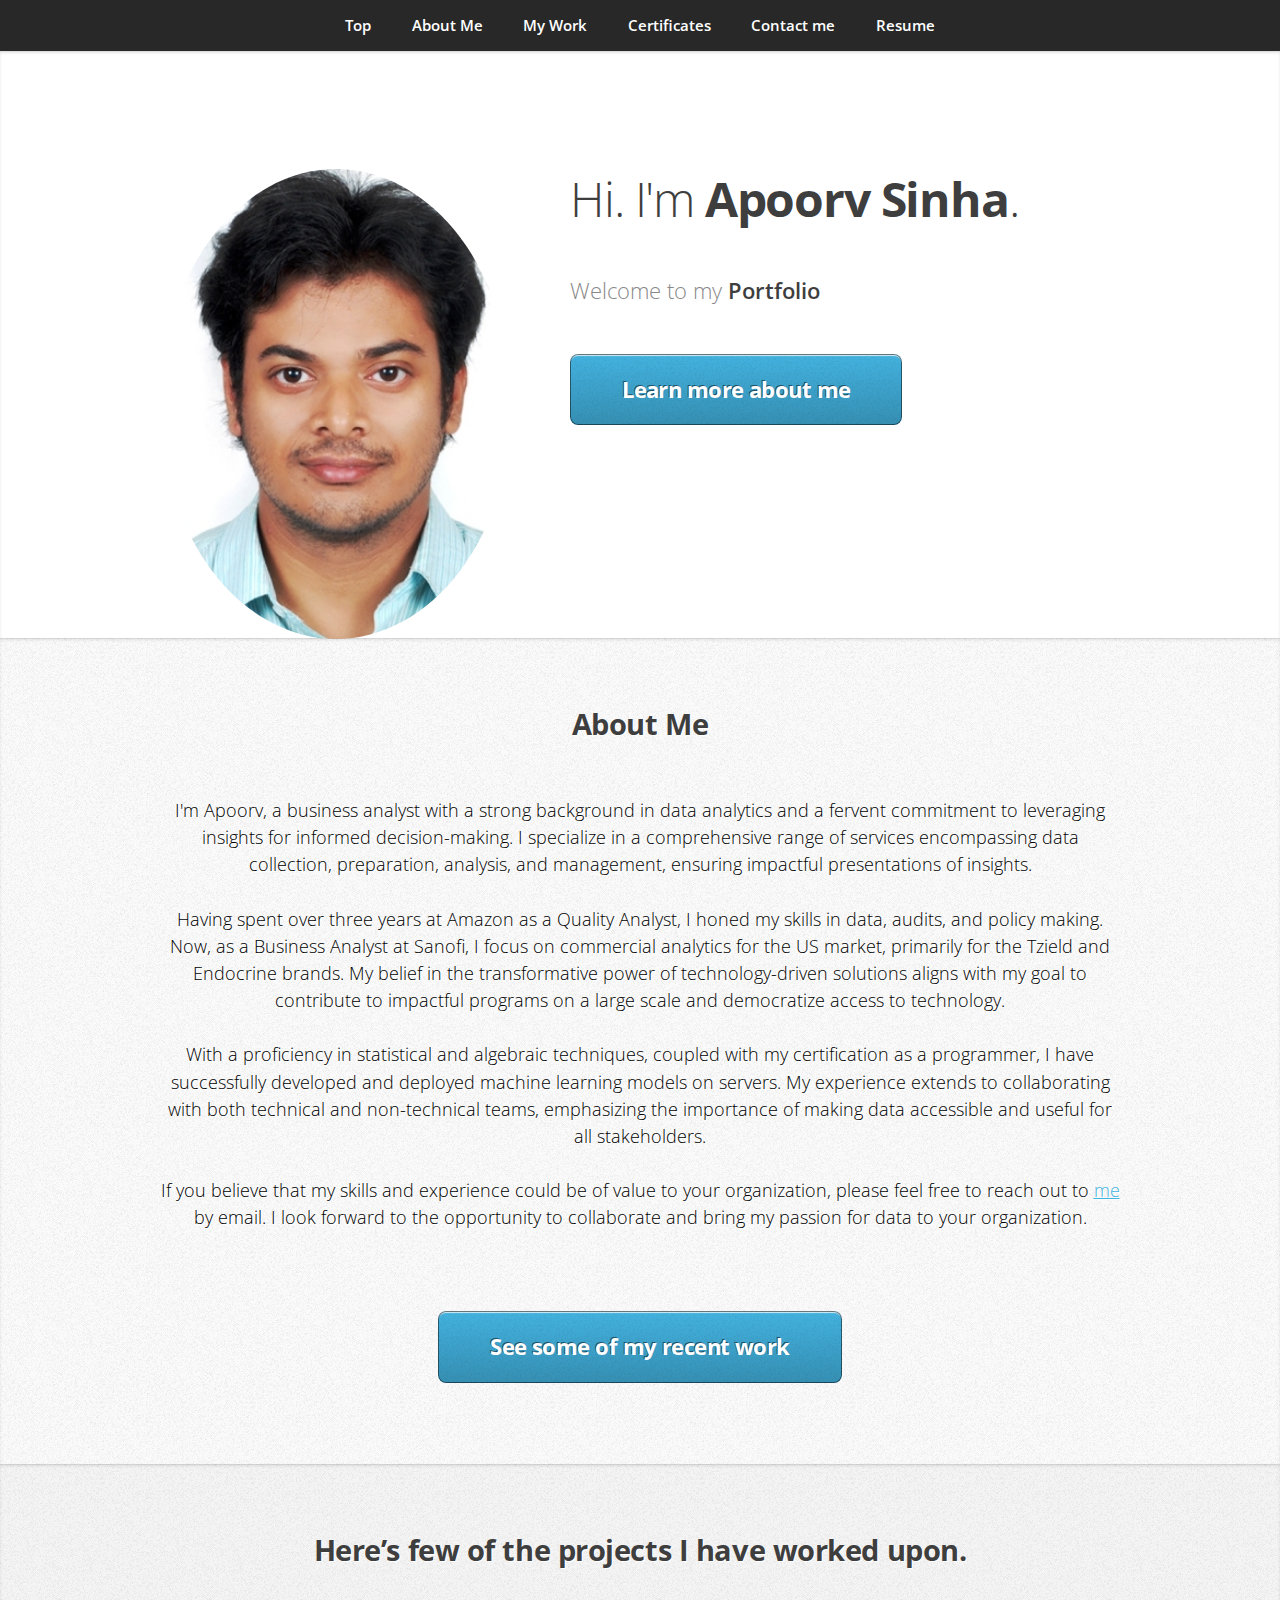
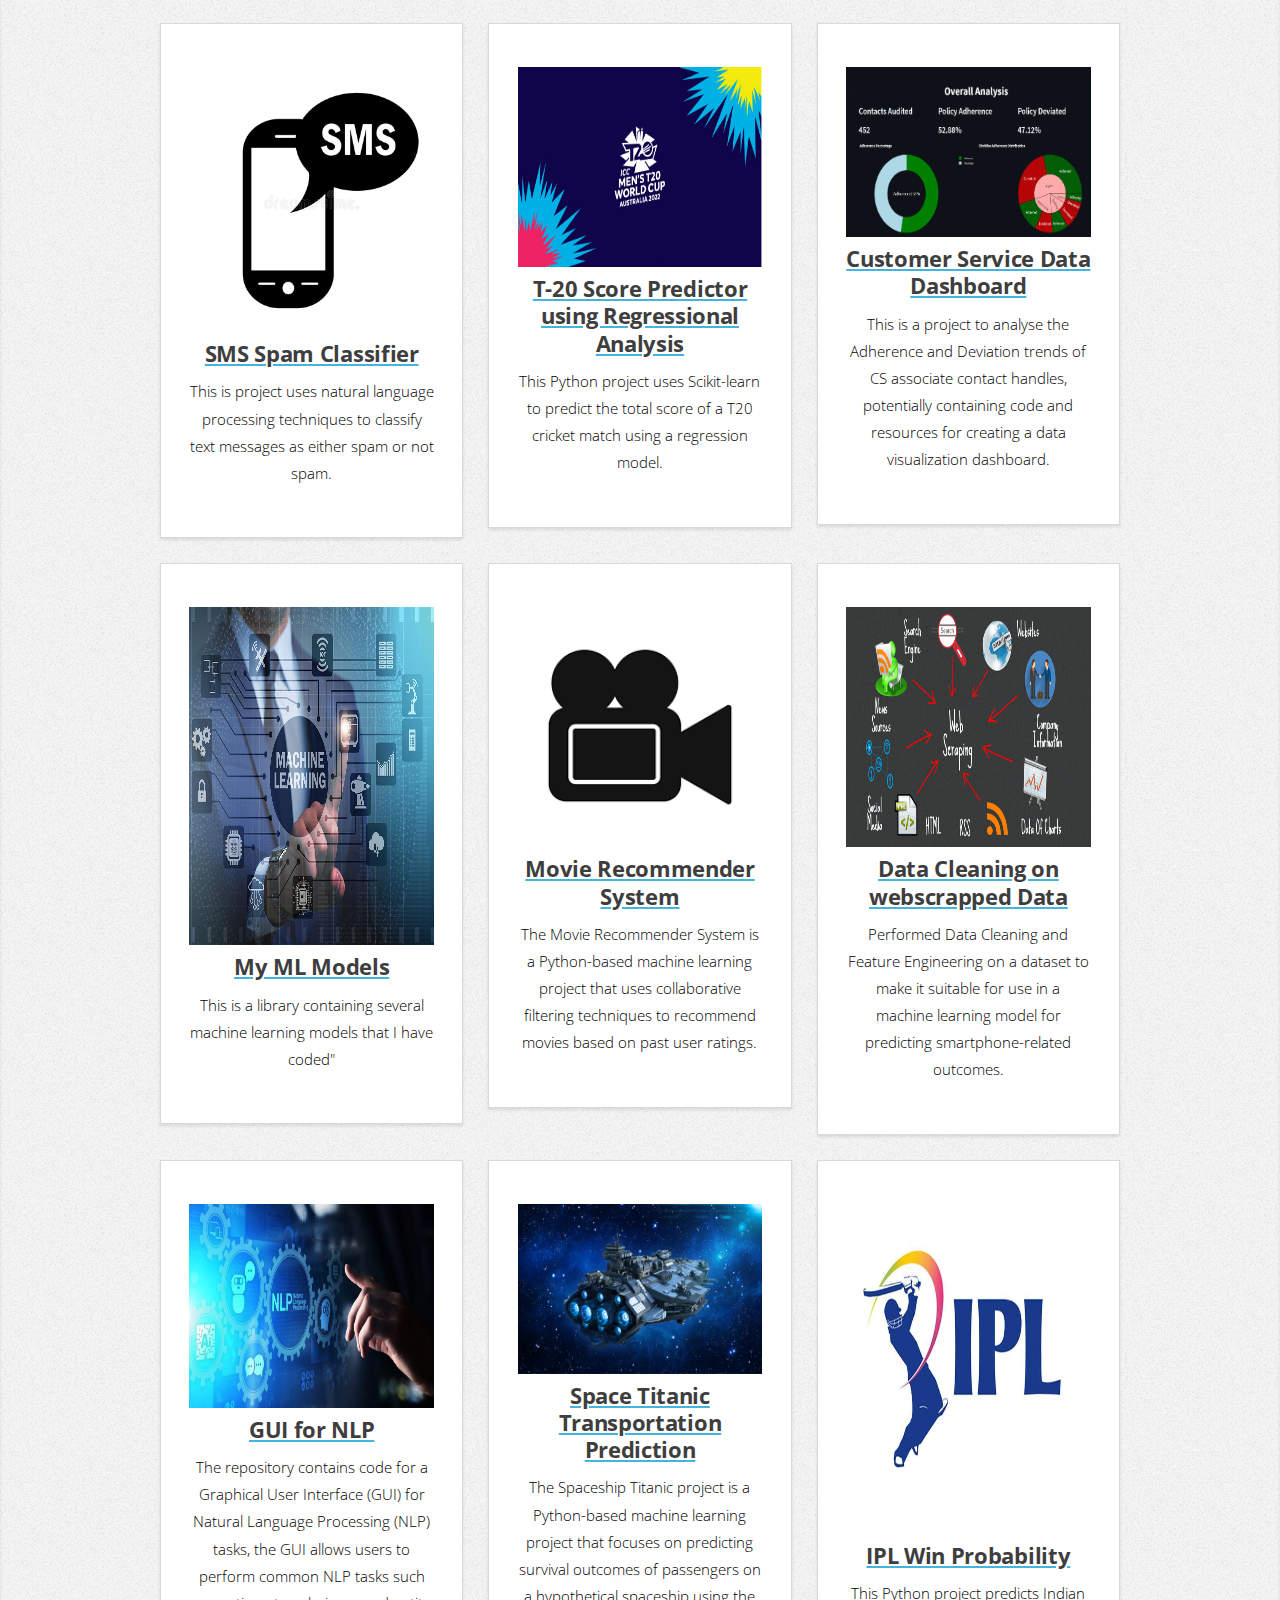
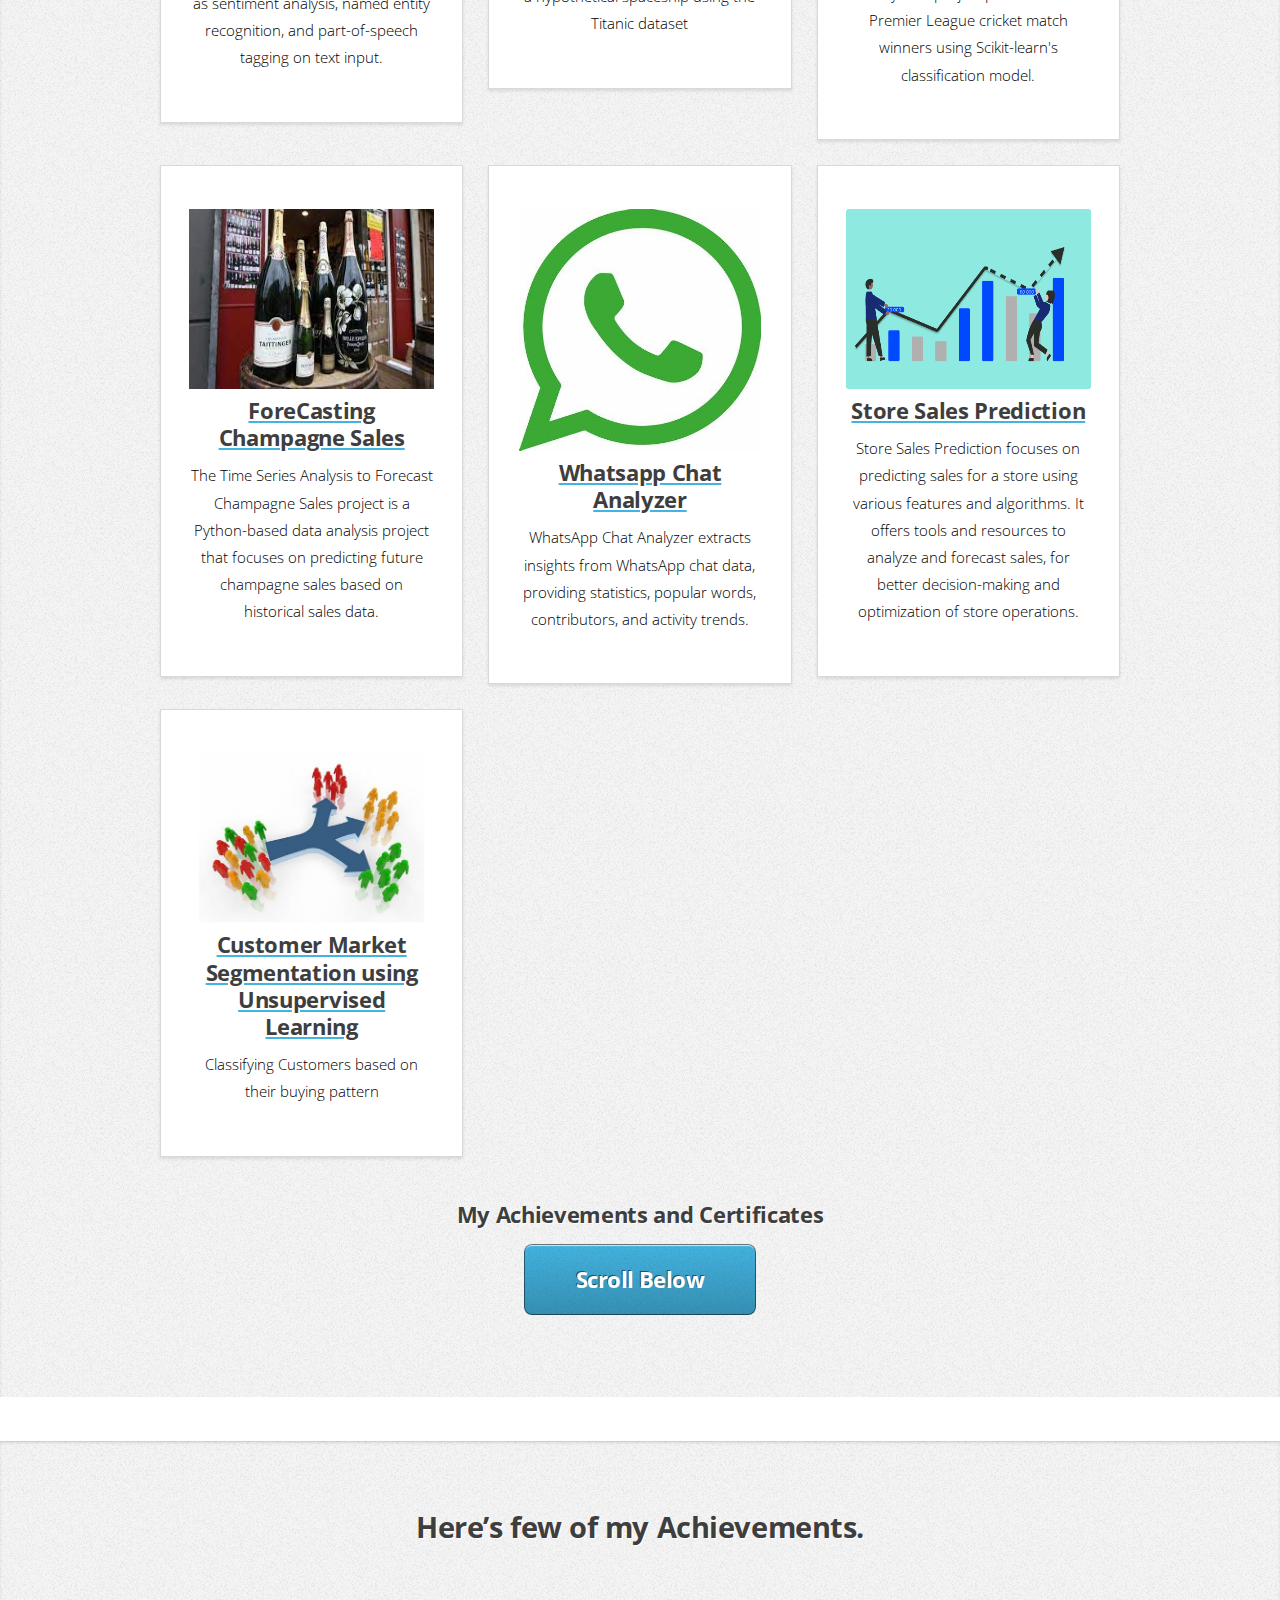
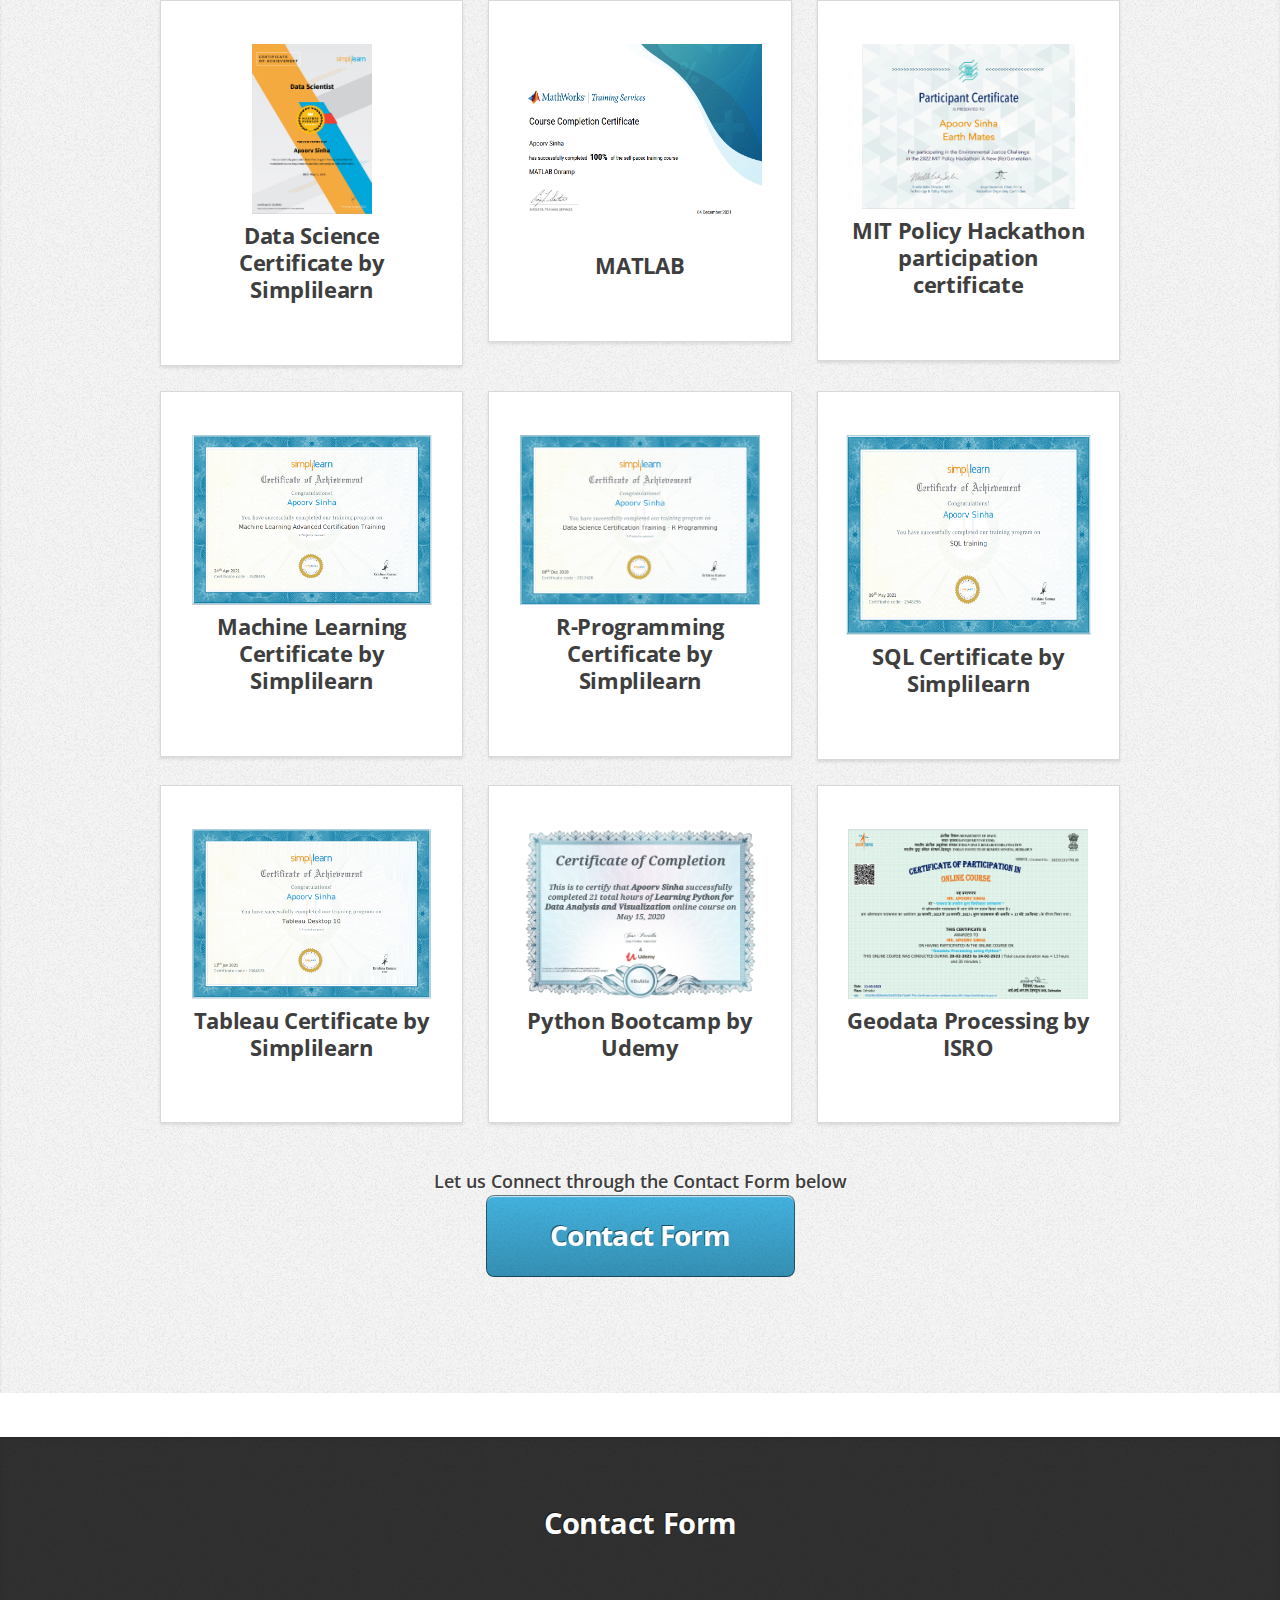
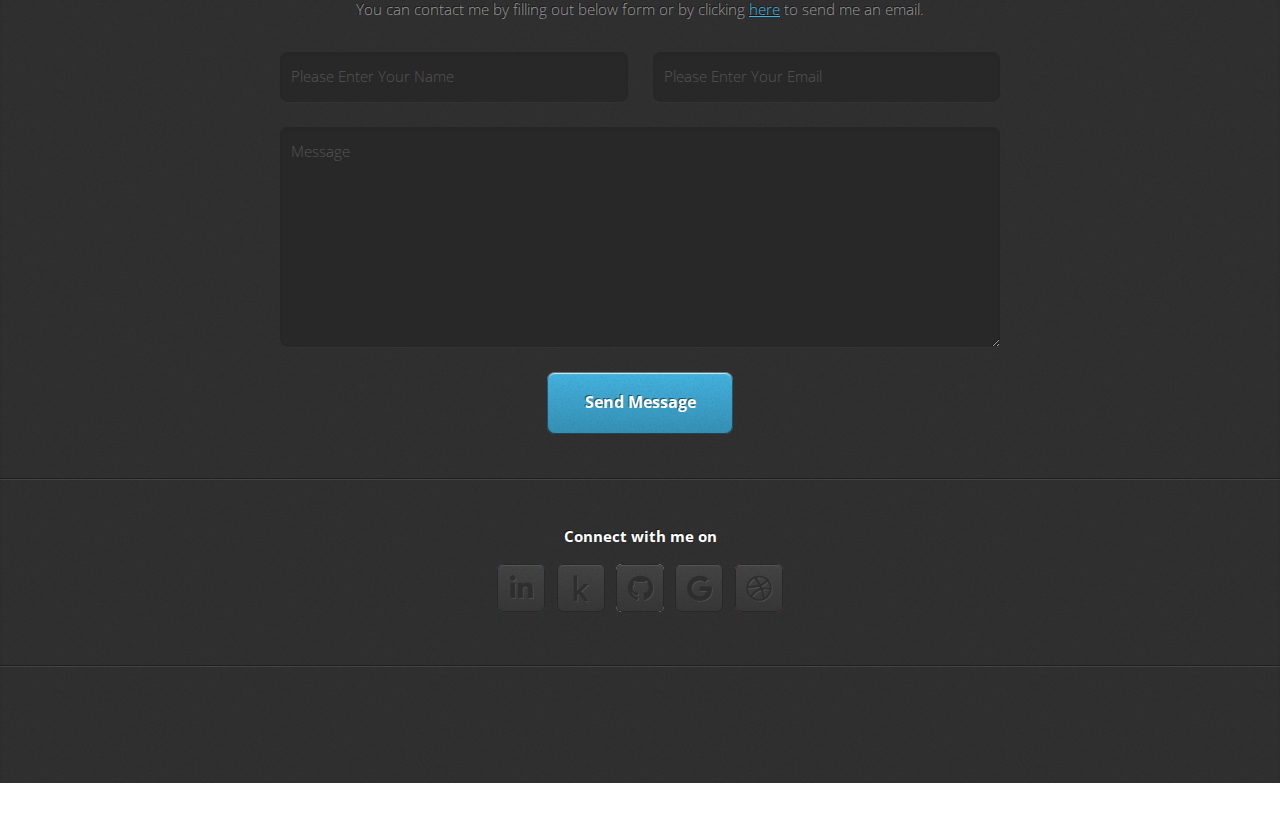
<file: index.html>
<!DOCTYPE HTML>
<!--
	Miniport by HTML5 UP
	html5up.net | @ajlkn
	Free for personal and commercial use under the CCA 3.0 license (html5up.net/license)
-->
<html>
	<head>
		<title>Apoorv Sinha</title>
		<meta charset="utf-8" />
		<meta name="viewport" content="width=device-width, initial-scale=1, user-scalable=no" />
		<link rel="stylesheet" href="assets/css/main.css" />
	</head>
	<body class="is-preload">

		<!-- Nav -->
			<nav id="nav">
				<ul class="container">
					<li><a href="#top">Top</a></li>
					<li><a href="#work">About Me</a></li>
					<li><a href="#portfolio">My Work</a></li>
					<li><a href="#certificate">Certificates</a></li>
					<li><a href="#contact">Contact me</a></li>
					<li><a href="Apoorv_CV.pdf">Resume</a></li>
				</ul>
			</nav>

		<!-- Home -->
			<article id="top" class="wrapper style1">
				<div class="container">
					<div class="row">
						<div class="col-4 col-5-large col-12-medium">
							<span class="image fit"><img src="images/pic.jpg" alt="" /></span>
						</div>
						<div class="col-8 col-7-large col-12-medium">
							<header>
								<h1>Hi. I'm <strong>Apoorv Sinha</strong>.</h1>
							</header>
							<p>Welcome to my <strong> Portfolio</strong></p>
							<a href="#work" class="button large scrolly">Learn more about me</a>
						</div>
					</div>
				</div>
			</article>

		<!-- Work -->
			<article id="work" class="wrapper style2">
				<div class="container">
					<header>
						<h2>About Me</h2>
					</header> 
					<font color="black">
					<font size = 4>
					<div class="row aln-left">
						<p>I'm Apoorv, a business analyst with a strong background in data analytics and a fervent commitment to leveraging insights for informed decision-making. I specialize in a comprehensive range of services encompassing data collection, preparation, analysis, and management, ensuring impactful presentations of insights.<br><br>

						Having spent over three years at Amazon as a Quality Analyst, I honed my skills in data, audits, and policy making. Now, as a Business Analyst at Sanofi, I focus on commercial analytics for the US market, primarily for the Tzield and Endocrine brands. My belief in the transformative power of technology-driven solutions aligns with my goal to contribute to impactful programs on a large scale and democratize access to technology. <br><br>	

						With a proficiency in statistical and algebraic techniques, coupled with my certification as a programmer, I have successfully developed and deployed machine learning models on servers. My experience extends to collaborating with both technical and non-technical teams, emphasizing the importance of making data accessible and useful for all stakeholders. <br><br>

						If you believe that my skills and experience could be of value to your organization, please feel free to   reach out to <a href="#contact">me</a> by email. I look forward to the opportunity to collaborate and bring my passion for data to your organization.</p>


					</div>
					</font>
					<footer>
						<a href="#portfolio" class="button large scrolly">See some of my recent work</a>
					</footer>
				</div>
			</article>

		<!-- Portfolio -->
			<article id="portfolio" class="wrapper style3">
				<div class="container">
					<header>
						<h2>Here’s few of the projects I have worked upon.</h2>
					</header>
					<div class="row">
						<div class="col-4 col-6-medium col-12-small">
							<section class="box style1">
								<img src="images\sms.jpg" alt="" width="325" height="265" />
								<a href="https://apzee269-sms-spam-classifier-spamclassifier-b3q62g.streamlit.app/"><h3>SMS Spam Classifier</h3></a>
								<p>This is project uses natural language processing techniques to classify text messages as either spam or not spam.</p>
							</section>
						</div>
						<div class="col-4 col-6-medium col-12-small">
							<section class="box style1">
								<img src="images\t20.jpg" alt="" width="320" height="200"/>
								<a href="https://apzee269-t20scorepredictor-t20scorepredictor-ket968.streamlit.app/"><h3>T-20 Score Predictor using Regressional Analysis</h3></a>
								<p>This Python project uses Scikit-learn to predict the total score of a T20 cricket match using a regression model.</p>
							</section>
						</div>
						<div class="col-4 col-6-medium col-12-small">
							<section class="box style1">
								<img src=images\Dashboard.png alt="" width="300" height="170"/>
								<a href="https://apzee269-dashboard-app-fbbt92.streamlit.app/"><h3>Customer Service Data Dashboard</h3></a>
								<p>This is a project to analyse the Adherence and Deviation trends of CS associate contact handles, potentially containing code and resources for creating a data visualization dashboard.</p>
							</section>
						</div>
						<div class="col-4 col-6-medium col-12-small">
							<section class="box style1">
								<img src="images\ml2.jpg" alt="" height="338" />
								<a href="https://github.com/apzee269/ML-Models-from-scratch/tree/main"><h3>My ML Models</h3></a>
								<p>This is a library containing several machine learning models that I have coded"</p>
							</section>
						</div>
						<div class="col-4 col-6-medium col-12-small">
							<section class="box style1">
								<img src="images\movie.png" alt="" height="240" />
								<a href="https://github.com/apzee269/MovieRecommenderSystem"><h3>Movie Recommender System </h3></a>
								<p>The Movie Recommender System is a Python-based machine learning project that uses collaborative filtering techniques to recommend movies based on past user ratings.</p>
							</section>
						</div>
						<div class="col-4 col-6-medium col-12-small">
							<section class="box style1">
								<img src=images\webscrapping.jfif alt="" width="300" height="240	"/>
								<a href="https://github.com/apzee269/webscrapping_to_data_cleaning"><h3>Data Cleaning on webscrapped Data</h3></a>
								<p>Performed Data Cleaning and Feature Engineering on a dataset to make it suitable for use in a machine learning model for predicting smartphone-related outcomes.</p>
							</section>
						</div>
						<div class="col-4 col-6-medium col-12-small">
							<section class="box style1">
								<img src=images\nlp.png alt="" width="300" height="204"/>
								<a href="https://github.com/apzee269/GUI-for-NLP"><h3> GUI for NLP</h3></a>
								<p>The repository contains code for a Graphical User Interface (GUI) for Natural Language Processing (NLP) tasks, the GUI allows users to perform common NLP tasks such as sentiment analysis, named entity recognition, and part-of-speech tagging on text input.</p>
							</section>
						</div>
						<div class="col-4 col-6-medium col-12-small">
							<section class="box style1">
								<img src="images\spaceship.jpg" alt="" width="320" height="170"/>
								<a href="https://github.com/apzee269/Spaceship-Titanic"><h3>Space Titanic Transportation Prediction</h3></a>
								<p>The Spaceship Titanic project is a Python-based machine learning project that focuses on predicting survival outcomes of passengers on a hypothetical spaceship using the Titanic dataset</p>
							</section>
						</div>
						<div class="col-4 col-6-medium col-12-small">
							<section class="box style1">
								<img src="images\ipl.jpg" alt="" width="320" height="330"/>
								<a href="https://apzee269-ipl-predictor-app-m5rsuz.streamlit.app/"><h3>IPL Win Probability</h3></a>
								<p>This Python project predicts Indian Premier League cricket match winners using Scikit-learn's classification model.</p>
							</section>
						</div>
						<div class="col-4 col-6-medium col-12-small">
							<section class="box style1">
								<img src="images\champagne.jfif" alt="" width="320" height="180"/>
								<a href="https://github.com/apzee269/Time-Series-analysis-to-Forecast-Champagne-Sales"><h3>ForeCasting Champagne Sales</h3></a>
								<p>The Time Series Analysis to Forecast Champagne Sales project is a Python-based data analysis project that focuses on predicting future champagne sales based on historical sales data.</p>
							</section>
						</div>
						<div class="col-4 col-6-medium col-12-small">
							<section class="box style1">
								<img src="images\whatsapp.jfif" alt="" width="240" height="242"/>
								<a href="https://github.com/apzee269/WhatsappChatAnalyzer"><h3> Whatsapp Chat Analyzer</h3></a>
								<p>WhatsApp Chat Analyzer  extracts insights from WhatsApp chat data, providing statistics, popular words, contributors, and activity trends.</p>
							</section>
						</div>
						<div class="col-4 col-6-medium col-12-small">
							<section class="box style1">
								<img src="images\store_sales.png" alt="" width="280" height="180"/>
								<a href="https://github.com/apzee269/Store-Sales-Prediction/tree/main"><h3> Store Sales Prediction</h3></a>
								<p>Store Sales Prediction focuses on predicting sales for a store using various features and algorithms. It offers tools and resources to analyze and forecast sales, for better decision-making and optimization of store operations.</p>
							</section>
						</div>
						<div class="col-4 col-6-medium col-12-small">
							<section class="box style1">
								<img src="images\customer_market_segmentation.jfif" alt="" width="280" height="170"/>
								<a href="https://github.com/apzee269/Customer-Market-Segmentation-"><h3>Customer Market Segmentation using Unsupervised Learning</h3></a>
								<p>Classifying Customers based on their buying pattern</p>
							</section>
						</div>
					</div>
					<footer>
						<h3>My Achievements and Certificates</h3>
						<a href="#certificate" class="button large scrolly">Scroll Below</a>
					</footer>
				</div>
			</article>

		<!-- Certificate -->
			<article id="certificate" class="wrapper style3">
				<div class="container">
					<header>
						<h2>Here’s few of my Achievements.</h2>
						<p></p>
					</header>
					<div class="row">
						<div class="col-4 col-6-medium col-12-small">
							<section class="box style1">
							<img src="images\Data Science.png" alt="" width="200" height="170"/>
							<h3>Data Science Certificate by Simplilearn</h3>
							</section>
						</div>
						<div class="col-4 col-6-medium col-12-small">
							<section class="box style1">
							<img src="images\MATLAB.png" alt="" width="280" height="200"/>
							<h3>MATLAB</h3>
							</section>
						</div>
						<div class="col-4 col-6-medium col-12-small">
							<section class="box style1">
							<img src="images\MIT Policy Hackathon.png" alt="" width="280" height="165"/>
							<h3>MIT Policy Hackathon participation certificate</h3>
							</section>
						</div>
						<div class="col-4 col-6-medium col-12-small">
							<section class="box style1">
							<img src="images\ML.png" alt="" width="280" height="170"/>
							<h3>Machine Learning Certificate by Simplilearn</h3>
							</section>
						</div>
						<div class="col-4 col-6-medium col-12-small">
							<section class="box style1">
							<img src="images\R-Programming.png" alt="" width="280" height="170"/>
							<h3>R-Programming Certificate by Simplilearn</h3>
							</section>
						</div>
						<div class="col-4 col-6-medium col-12-small">
							<section class="box style1">
							<img src="images\SQL.png" alt="" width="280" height="200"/>
							<h3>SQL Certificate by Simplilearn</h3>
							</section>
						</div>
						<div class="col-4 col-6-medium col-12-small">
							<section class="box style1">
							<img src="images\Tableau.png" alt="" width="280" height="170"/>
							<h3>Tableau Certificate by Simplilearn</h3>
							</section>
						</div>
						<div class="col-4 col-6-medium col-12-small">
							<section class="box style1">
							<img src="images\Udemy Python.png" alt="" width="280" height="170"/>
							<h3>Python Bootcamp by Udemy</h3>
							</section>
						</div>
						<div class="col-4 col-6-medium col-12-small">
							<section class="box style1">
							<img src="images\isro.jpg" alt="" width="280" height="170"/>
							<h3>Geodata Processing by ISRO</h3>
							</section>
						</div>						
					</div>	

					<footer>
						<p><b>Let us Connect through the Contact Form below</b><br>
						<a href="#contact" class="button large scrolly">Contact Form</a>
					</footer>
				</div>
			</article>	

		<!-- Contact -->
				<section id="contact" class="wrapper style4">
						<div class="container medium">

							<header>
								<h2>Contact Form</h2>
							</header>

							<p> You can contact me by filling out below form or by clicking <a href="mailto: apoorv.sinha2609@gmail.com">here</a> to send me an email. </p>

							<form method="post" action="javascript:sendmail()">
								<div class="row">
									<div class="col-6 col-12-mobile"><input type="text" name="name" id = "name_id" placeholder="Please Enter Your Name" /></div>
									<div class="col-6 col-12-mobile"><input type="text" name="email" id = "email_id" placeholder="Please Enter Your Email" /></div>
									<div class="col-12">
										<textarea name="message" id = "message_id" placeholder="Message"></textarea>
									</div>
									<div class="col-12">
										<input type="submit" value="Send Message" onsubmit="sendEmail()" />
									</div>
								</div>
							</form>

						</div>

						<div class="col-12">
							<hr />
							<h5>Connect with me on</h5>
							<ul class="social">
								
								<!--<li><li><a href="#" class="icon brands fa-facebook-f"><span class="label">Facebook</span></a></li>
								<a href="#" class="icon brands fa-dribbble"><span class="label">Dribbble</span></a></li>//-->
								<li><a href="https://www.linkedin.com/in/sinhaapoorv/" class="icon brands fa-linkedin-in"><span class="label">LinkedIn</span></a></li>
								<!--<li><li><a href="#" class="icon brands fa-tumblr"><span class="label">Tumblr</span></a></li>//-->
								<li><a href="https://www.kaggle.com/apoorvsinha" class="icon brands fa-kaggle"><span class="label">Kaggle</span></a></li>
								<li><a href="https://github.com/apzee269" class="icon brands fa-github"><span class="label">Github</span></a></li>
								<li><a href="mailto: apoorv.sinha2609@gmail.com" class="icon brands fa-google"><span></span></a></li>
								<li><a href="https://public.tableau.com/app/profile/apoorv7501" class="icon brands fa-dribbble"><span class="label">Dribbble</span></a></li>
							</ul>
							<hr />
						</div>
					</section>

		<!-- Scripts -->
			<script src="assets/js/jquery.min.js"></script>
			<script src="assets/js/jquery.scrolly.min.js"></script>
			<script src="assets/js/browser.min.js"></script>
			<script src="assets/js/breakpoints.min.js"></script>
			<script src="assets/js/util.js"></script>
			<script src="assets/js/main.js"></script>

	
	<script src="https://smtpjs.com/v3/smtp.js"></script>

	<script>

		function sendmail(){

				var name = $('#name_id').val();
				var email = $('#email_id').val();
				var message = $('#message_id').val();


				var Body='name: '+name+'<br>email: '+email+'<br>message: '+message;
			
				Email.send({
				    Host : "smtp.elasticemail.com",
				    Username : "apoorvwinner@gmail.com",
				    Password : "337DAF29033142FF388C16FA8B22ED65697A",
				    To : 'apoorv.sinha2609@gmail.com',
				    From : "apoorvwinner@gmail.com",
				    Subject : "New mail on contact form",
				    Body : Body
				}).then(
						message =>{
							//console.log (message);
							if(message=='OK'){
							alert('Your mail has been send. Thank you for connecting.');
							}
							else{
								console.error (message);
								alert('There is error at sending message. ')
							}

						}
				);
		}
	</script>

	</body>

</html>
</file>
<file: assets/css/main.css>
@import url("https://fonts.googleapis.com/css?family=Open+Sans:300,300italic,600,600italic,700");
@import url("fontawesome-all.min.css");

/*
	Miniport by HTML5 UP
	html5up.net | @ajlkn
	Free for personal and commercial use under the CCA 3.0 license (html5up.net/license)
*/

html, body, div, span, applet, object,
iframe, h1, h2, h3, h4, h5, h6, p, blockquote,
pre, a, abbr, acronym, address, big, cite,
code, del, dfn, em, ins, kbd, q, s, samp,
small, strike, strong, sub, sup, tt, var, b,
u, i, center, dl, dt, dd, ol, ul, li, fieldset,
form, label, legend, table, caption, tbody,
tfoot, thead, tr, th, td, article, aside,
canvas, details, embed, figure, figcaption,
footer, header, hgroup, menu, nav, output, ruby,
section, summary, time, mark, audio, video {
	margin: 0;
	padding: 0;
	border: 0;
	font-size: 100%;
	font: inherit;
vertical-align: baseline;}
	
	
 img {width: auto;
    margin: 0;
    max-width: -webkit-fill-available;
	max-width: -moz-fill-available;
    padding: 0;
    border: 0;
    font-size: 100%;
    font: inherit;
    vertical-align: baseline;}

article, aside, details, figcaption, figure,
footer, header, hgroup, menu, nav, section {
	display: block;}

body {
	line-height: 1;
}

ol, ul {
	list-style: none;
}

blockquote, q {
	quotes: none;
}

	blockquote:before, blockquote:after, q:before, q:after {
		content: '';
		content: none;
	}

table {
	border-collapse: collapse;
	border-spacing: 0;
}

body {
	-webkit-text-size-adjust: none;
}

mark {
	background-color: transparent;
	color: inherit;
}

input::-moz-focus-inner {
	border: 0;
	padding: 0;
}

input, select, textarea {
	-moz-appearance: none;
	-webkit-appearance: none;
	-ms-appearance: none;
	appearance: none;
}

/* Basic */

	html {
		box-sizing: border-box;
	}

	*, *:before, *:after {
		box-sizing: inherit;
	}

	body {
		padding-top: 3.5em;
	}

		body.is-preload *, body.is-preload *:before, body.is-preload *:after {
			-moz-animation: none !important;
			-webkit-animation: none !important;
			-ms-animation: none !important;
			animation: none !important;
			-moz-transition: none !important;
			-webkit-transition: none !important;
			-ms-transition: none !important;
			transition: none !important;
		}

	body, input, textarea, select {
		font-family: 'Open Sans', sans-serif;
		line-height: 1.85em;
		color: #888;
		font-weight: 300;
		font-size: 13pt;
	}

	a {
		-moz-transition: color .2s ease-in-out;
		-webkit-transition: color .2s ease-in-out;
		-ms-transition: color .2s ease-in-out;
		transition: color .2s ease-in-out;
		color: #43B3E0;
		text-decoration: underline;
	}

		a:hover {
			color: #43bff0 !important;
		}

		a img {
			border: 0;
		}

	b, strong {
		font-weight: 600;
		color: #3e3e3e;
	}

	i, em {
		font-style: italic;
	}

	sub {
		position: relative;
		top: 0.5em;
		font-size: 0.8em;
	}

	sup {
		position: relative;
		top: -0.5em;
		font-size: 0.8em;
	}

	blockquote {
		border-left: solid 0.75em #eee;
		padding: 1em 0 1em 1.5em;
		font-style: italic;
	}

	h1, h2, h3, h4, h5, h6 {
		color: #3e3e3e;
		margin: 0 0 0.75em 0;
	}

	h1 a, h2 a, h3 a, h4 a, h5 a, h6 a {
		text-decoration: none;
		color: inherit;
	}

	h2, h3, h4, h5, h6 {
		font-weight: 700;
	}

	h1 {
		font-size: 3.25em;
		letter-spacing: -0.025em;
		font-weight: 300;
	}

		h1 strong {
			font-weight: 700;
		}

	h2 {
		font-size: 2em;
		letter-spacing: -0.015em;
	}

	h3 {
		font-size: 1.5em;
		letter-spacing: -0.015em;
	}

	em, i {
		font-style: italic;
	}

	br.clear {
		clear: both;
	}

	hr {
		border: 0;
		border-top: solid 1px #444;
		border-top-color: rgba(0, 0, 0, 0.35);
		box-shadow: 0px 1px 0px 0px rgba(255, 255, 255, 0.1);
		height: 1px;
		margin: 3em 0;
	}

	p, ul, ol, dl, table {
		margin-bottom: 2em;
	}

	header {
		margin: 0 0 3em 0;
	}

		header > p {
			font-size: 1.25em;
			margin: 0;
		}

	footer {
		margin: 3em 0 0 0;
	}

		footer > p {
			font-size: 1.25em;
		}

/* Container */

	.container {
		margin: 0 auto;
		max-width: calc(100% - 50px);
		width: 1200px;
	}

		.container.medium {
			width: 900px;
		}

		@media screen and (max-width: 1680px) {

			.container {
				width: 1200px;
			}

				.container.medium {
					width: 900px;
				}

		}

		@media screen and (max-width: 1280px) {

			.container {
				width: 960px;
			}

				.container.medium {
					width: 720px;
				}

		}

		@media screen and (max-width: 980px) {

			.container {
				width: 100%;
			}

				.container.medium {
					width: 75%;
				}

		}

		@media screen and (max-width: 736px) {

			.container {
				width: 100%;
				max-width: calc(100% - 30px);
			}

				.container.medium {
					width: 100%;
				}

		}

/* Row */

	.row {
		display: flex;
		flex-wrap: wrap;
		box-sizing: border-box;
		align-items: stretch;
	}

		.row > * {
			box-sizing: border-box;
		}

		.row.gtr-uniform > * > :last-child {
			margin-bottom: 0;
		}

		.row.aln-left {
			justify-content: flex-start;
		}

		.row.aln-center {
			justify-content: center;
		}

		.row.aln-right {
			justify-content: flex-end;
		}

		.row.aln-top {
			align-items: flex-start;
		}

		.row.aln-middle {
			align-items: center;
		}

		.row.aln-bottom {
			align-items: flex-end;
		}

		.row > .imp {
			order: -1;
		}

		.row > .col-1 {
			width: 8.33333%;
		}

		.row > .off-1 {
			margin-left: 8.33333%;
		}

		.row > .col-2 {
			width: 16.66667%;
		}

		.row > .off-2 {
			margin-left: 16.66667%;
		}

		.row > .col-3 {
			width: 25%;
		}

		.row > .off-3 {
			margin-left: 25%;
		}

		.row > .col-4 {
			width: 33.33333%;
		}

		.row > .off-4 {
			margin-left: 33.33333%;
		}

		.row > .col-5 {
			width: 41.66667%;
		}

		.row > .off-5 {
			margin-left: 41.66667%;
		}

		.row > .col-6 {
			width: 50%;
		}

		.row > .off-6 {
			margin-left: 50%;
		}

		.row > .col-7 {
			width: 58.33333%;
		}

		.row > .off-7 {
			margin-left: 58.33333%;
		}

		.row > .col-8 {
			width: 66.66667%;
		}

		.row > .off-8 {
			margin-left: 66.66667%;
		}

		.row > .col-9 {
			width: 75%;
		}

		.row > .off-9 {
			margin-left: 75%;
		}

		.row > .col-10 {
			width: 83.33333%;
		}

		.row > .off-10 {
			margin-left: 83.33333%;
		}

		.row > .col-11 {
			width: 91.66667%;
		}

		.row > .off-11 {
			margin-left: 91.66667%;
		}

		.row > .col-12 {
			width: 100%;
		}

		.row > .off-12 {
			margin-left: 100%;
		}

		.row.gtr-0 {
			margin-top: 0px;
			margin-left: 0px;
		}

			.row.gtr-0 > * {
				padding: 0px 0 0 0px;
			}

			.row.gtr-0.gtr-uniform {
				margin-top: 0px;
			}

				.row.gtr-0.gtr-uniform > * {
					padding-top: 0px;
				}

		.row.gtr-25 {
			margin-top: -6.25px;
			margin-left: -6.25px;
		}

			.row.gtr-25 > * {
				padding: 6.25px 0 0 6.25px;
			}

			.row.gtr-25.gtr-uniform {
				margin-top: -6.25px;
			}

				.row.gtr-25.gtr-uniform > * {
					padding-top: 6.25px;
				}

		.row.gtr-50 {
			margin-top: -12.5px;
			margin-left: -12.5px;
		}

			.row.gtr-50 > * {
				padding: 12.5px 0 0 12.5px;
			}

			.row.gtr-50.gtr-uniform {
				margin-top: -12.5px;
			}

				.row.gtr-50.gtr-uniform > * {
					padding-top: 12.5px;
				}

		.row {
			margin-top: -25px;
			margin-left: -25px;
		}

			.row > * {
				padding: 25px 0 0 25px;
			}

			.row.gtr-uniform {
				margin-top: -25px;
			}

				.row.gtr-uniform > * {
					padding-top: 25px;
				}

		.row.gtr-150 {
			margin-top: -37.5px;
			margin-left: -37.5px;
		}

			.row.gtr-150 > * {
				padding: 37.5px 0 0 37.5px;
			}

			.row.gtr-150.gtr-uniform {
				margin-top: -37.5px;
			}

				.row.gtr-150.gtr-uniform > * {
					padding-top: 37.5px;
				}

		.row.gtr-200 {
			margin-top: -50px;
			margin-left: -50px;
		}

			.row.gtr-200 > * {
				padding: 50px 0 0 50px;
			}

			.row.gtr-200.gtr-uniform {
				margin-top: -50px;
			}

				.row.gtr-200.gtr-uniform > * {
					padding-top: 50px;
				}

		@media screen and (max-width: 1680px) {

			.row {
				display: flex;
				flex-wrap: wrap;
				box-sizing: border-box;
				align-items: stretch;
			}

				.row > * {
					box-sizing: border-box;
				}

				.row.gtr-uniform > * > :last-child {
					margin-bottom: 0;
				}

				.row.aln-left {
					justify-content: flex-start;
				}

				.row.aln-center {
					justify-content: center;
				}

				.row.aln-right {
					justify-content: flex-end;
				}

				.row.aln-top {
					align-items: flex-start;
				}

				.row.aln-middle {
					align-items: center;
				}

				.row.aln-bottom {
					align-items: flex-end;
				}

				.row > .imp-xlarge {
					order: -1;
				}

				.row > .col-1-xlarge {
					width: 8.33333%;
				}

				.row > .off-1-xlarge {
					margin-left: 8.33333%;
				}

				.row > .col-2-xlarge {
					width: 16.66667%;
				}

				.row > .off-2-xlarge {
					margin-left: 16.66667%;
				}

				.row > .col-3-xlarge {
					width: 25%;
				}

				.row > .off-3-xlarge {
					margin-left: 25%;
				}

				.row > .col-4-xlarge {
					width: 33.33333%;
				}

				.row > .off-4-xlarge {
					margin-left: 33.33333%;
				}

				.row > .col-5-xlarge {
					width: 41.66667%;
				}

				.row > .off-5-xlarge {
					margin-left: 41.66667%;
				}

				.row > .col-6-xlarge {
					width: 50%;
				}

				.row > .off-6-xlarge {
					margin-left: 50%;
				}

				.row > .col-7-xlarge {
					width: 58.33333%;
				}

				.row > .off-7-xlarge {
					margin-left: 58.33333%;
				}

				.row > .col-8-xlarge {
					width: 66.66667%;
				}

				.row > .off-8-xlarge {
					margin-left: 66.66667%;
				}

				.row > .col-9-xlarge {
					width: 75%;
				}

				.row > .off-9-xlarge {
					margin-left: 75%;
				}

				.row > .col-10-xlarge {
					width: 83.33333%;
				}

				.row > .off-10-xlarge {
					margin-left: 83.33333%;
				}

				.row > .col-11-xlarge {
					width: 91.66667%;
				}

				.row > .off-11-xlarge {
					margin-left: 91.66667%;
				}

				.row > .col-12-xlarge {
					width: 100%;
				}

				.row > .off-12-xlarge {
					margin-left: 100%;
				}

				.row.gtr-0 {
					margin-top: 0px;
					margin-left: 0px;
				}

					.row.gtr-0 > * {
						padding: 0px 0 0 0px;
					}

					.row.gtr-0.gtr-uniform {
						margin-top: 0px;
					}

						.row.gtr-0.gtr-uniform > * {
							padding-top: 0px;
						}

				.row.gtr-25 {
					margin-top: -6.25px;
					margin-left: -6.25px;
				}

					.row.gtr-25 > * {
						padding: 6.25px 0 0 6.25px;
					}

					.row.gtr-25.gtr-uniform {
						margin-top: -6.25px;
					}

						.row.gtr-25.gtr-uniform > * {
							padding-top: 6.25px;
						}

				.row.gtr-50 {
					margin-top: -12.5px;
					margin-left: -12.5px;
				}

					.row.gtr-50 > * {
						padding: 12.5px 0 0 12.5px;
					}

					.row.gtr-50.gtr-uniform {
						margin-top: -12.5px;
					}

						.row.gtr-50.gtr-uniform > * {
							padding-top: 12.5px;
						}

				.row {
					margin-top: -25px;
					margin-left: -25px;
				}

					.row > * {
						padding: 25px 0 0 25px;
					}

					.row.gtr-uniform {
						margin-top: -25px;
					}

						.row.gtr-uniform > * {
							padding-top: 25px;
						}

				.row.gtr-150 {
					margin-top: -37.5px;
					margin-left: -37.5px;
				}

					.row.gtr-150 > * {
						padding: 37.5px 0 0 37.5px;
					}

					.row.gtr-150.gtr-uniform {
						margin-top: -37.5px;
					}

						.row.gtr-150.gtr-uniform > * {
							padding-top: 37.5px;
						}

				.row.gtr-200 {
					margin-top: -50px;
					margin-left: -50px;
				}

					.row.gtr-200 > * {
						padding: 50px 0 0 50px;
					}

					.row.gtr-200.gtr-uniform {
						margin-top: -50px;
					}

						.row.gtr-200.gtr-uniform > * {
							padding-top: 50px;
						}

		}

		@media screen and (max-width: 1280px) {

			.row {
				display: flex;
				flex-wrap: wrap;
				box-sizing: border-box;
				align-items: stretch;
			}

				.row > * {
					box-sizing: border-box;
				}

				.row.gtr-uniform > * > :last-child {
					margin-bottom: 0;
				}

				.row.aln-left {
					justify-content: flex-start;
				}

				.row.aln-center {
					justify-content: center;
				}

				.row.aln-right {
					justify-content: flex-end;
				}

				.row.aln-top {
					align-items: flex-start;
				}

				.row.aln-middle {
					align-items: center;
				}

				.row.aln-bottom {
					align-items: flex-end;
				}

				.row > .imp-large {
					order: -1;
				}

				.row > .col-1-large {
					width: 8.33333%;
				}

				.row > .off-1-large {
					margin-left: 8.33333%;
				}

				.row > .col-2-large {
					width: 16.66667%;
				}

				.row > .off-2-large {
					margin-left: 16.66667%;
				}

				.row > .col-3-large {
					width: 25%;
				}

				.row > .off-3-large {
					margin-left: 25%;
				}

				.row > .col-4-large {
					width: 33.33333%;
				}

				.row > .off-4-large {
					margin-left: 33.33333%;
				}

				.row > .col-5-large {
					width: 41.66667%;
				}

				.row > .off-5-large {
					margin-left: 41.66667%;
				}

				.row > .col-6-large {
					width: 50%;
				}

				.row > .off-6-large {
					margin-left: 50%;
				}

				.row > .col-7-large {
					width: 58.33333%;
				}

				.row > .off-7-large {
					margin-left: 58.33333%;
				}

				.row > .col-8-large {
					width: 66.66667%;
				}

				.row > .off-8-large {
					margin-left: 66.66667%;
				}

				.row > .col-9-large {
					width: 75%;
				}

				.row > .off-9-large {
					margin-left: 75%;
				}

				.row > .col-10-large {
					width: 83.33333%;
				}

				.row > .off-10-large {
					margin-left: 83.33333%;
				}

				.row > .col-11-large {
					width: 91.66667%;
				}

				.row > .off-11-large {
					margin-left: 91.66667%;
				}

				.row > .col-12-large {
					width: 100%;
				}

				.row > .off-12-large {
					margin-left: 100%;
				}

				.row.gtr-0 {
					margin-top: 0px;
					margin-left: 0px;
				}

					.row.gtr-0 > * {
						padding: 0px 0 0 0px;
					}

					.row.gtr-0.gtr-uniform {
						margin-top: 0px;
					}

						.row.gtr-0.gtr-uniform > * {
							padding-top: 0px;
						}

				.row.gtr-25 {
					margin-top: -6.25px;
					margin-left: -6.25px;
				}

					.row.gtr-25 > * {
						padding: 6.25px 0 0 6.25px;
					}

					.row.gtr-25.gtr-uniform {
						margin-top: -6.25px;
					}

						.row.gtr-25.gtr-uniform > * {
							padding-top: 6.25px;
						}

				.row.gtr-50 {
					margin-top: -12.5px;
					margin-left: -12.5px;
				}

					.row.gtr-50 > * {
						padding: 12.5px 0 0 12.5px;
					}

					.row.gtr-50.gtr-uniform {
						margin-top: -12.5px;
					}

						.row.gtr-50.gtr-uniform > * {
							padding-top: 12.5px;
						}

				.row {
					margin-top: -25px;
					margin-left: -25px;
				}

					.row > * {
						padding: 25px 0 0 25px;
					}

					.row.gtr-uniform {
						margin-top: -25px;
					}

						.row.gtr-uniform > * {
							padding-top: 25px;
						}

				.row.gtr-150 {
					margin-top: -37.5px;
					margin-left: -37.5px;
				}

					.row.gtr-150 > * {
						padding: 37.5px 0 0 37.5px;
					}

					.row.gtr-150.gtr-uniform {
						margin-top: -37.5px;
					}

						.row.gtr-150.gtr-uniform > * {
							padding-top: 37.5px;
						}

				.row.gtr-200 {
					margin-top: -50px;
					margin-left: -50px;
				}

					.row.gtr-200 > * {
						padding: 50px 0 0 50px;
					}

					.row.gtr-200.gtr-uniform {
						margin-top: -50px;
					}

						.row.gtr-200.gtr-uniform > * {
							padding-top: 50px;
						}

		}

		@media screen and (max-width: 980px) {

			.row {
				display: flex;
				flex-wrap: wrap;
				box-sizing: border-box;
				align-items: stretch;
			}

				.row > * {
					box-sizing: border-box;
				}

				.row.gtr-uniform > * > :last-child {
					margin-bottom: 0;
				}

				.row.aln-left {
					justify-content: flex-start;
				}

				.row.aln-center {
					justify-content: center;
				}

				.row.aln-right {
					justify-content: flex-end;
				}

				.row.aln-top {
					align-items: flex-start;
				}

				.row.aln-middle {
					align-items: center;
				}

				.row.aln-bottom {
					align-items: flex-end;
				}

				.row > .imp-medium {
					order: -1;
				}

				.row > .col-1-medium {
					width: 8.33333%;
				}

				.row > .off-1-medium {
					margin-left: 8.33333%;
				}

				.row > .col-2-medium {
					width: 16.66667%;
				}

				.row > .off-2-medium {
					margin-left: 16.66667%;
				}

				.row > .col-3-medium {
					width: 25%;
				}

				.row > .off-3-medium {
					margin-left: 25%;
				}

				.row > .col-4-medium {
					width: 33.33333%;
				}

				.row > .off-4-medium {
					margin-left: 33.33333%;
				}

				.row > .col-5-medium {
					width: 41.66667%;
				}

				.row > .off-5-medium {
					margin-left: 41.66667%;
				}

				.row > .col-6-medium {
					width: 50%;
				}

				.row > .off-6-medium {
					margin-left: 50%;
				}

				.row > .col-7-medium {
					width: 58.33333%;
				}

				.row > .off-7-medium {
					margin-left: 58.33333%;
				}

				.row > .col-8-medium {
					width: 66.66667%;
				}

				.row > .off-8-medium {
					margin-left: 66.66667%;
				}

				.row > .col-9-medium {
					width: 75%;
				}

				.row > .off-9-medium {
					margin-left: 75%;
				}

				.row > .col-10-medium {
					width: 83.33333%;
				}

				.row > .off-10-medium {
					margin-left: 83.33333%;
				}

				.row > .col-11-medium {
					width: 91.66667%;
				}

				.row > .off-11-medium {
					margin-left: 91.66667%;
				}

				.row > .col-12-medium {
					width: 100%;
				}

				.row > .off-12-medium {
					margin-left: 100%;
				}

				.row.gtr-0 {
					margin-top: 0px;
					margin-left: 0px;
				}

					.row.gtr-0 > * {
						padding: 0px 0 0 0px;
					}

					.row.gtr-0.gtr-uniform {
						margin-top: 0px;
					}

						.row.gtr-0.gtr-uniform > * {
							padding-top: 0px;
						}

				.row.gtr-25 {
					margin-top: -6.25px;
					margin-left: -6.25px;
				}

					.row.gtr-25 > * {
						padding: 6.25px 0 0 6.25px;
					}

					.row.gtr-25.gtr-uniform {
						margin-top: -6.25px;
					}

						.row.gtr-25.gtr-uniform > * {
							padding-top: 6.25px;
						}

				.row.gtr-50 {
					margin-top: -12.5px;
					margin-left: -12.5px;
				}

					.row.gtr-50 > * {
						padding: 12.5px 0 0 12.5px;
					}

					.row.gtr-50.gtr-uniform {
						margin-top: -12.5px;
					}

						.row.gtr-50.gtr-uniform > * {
							padding-top: 12.5px;
						}

				.row {
					margin-top: -25px;
					margin-left: -25px;
				}

					.row > * {
						padding: 25px 0 0 25px;
					}

					.row.gtr-uniform {
						margin-top: -25px;
					}

						.row.gtr-uniform > * {
							padding-top: 25px;
						}

				.row.gtr-150 {
					margin-top: -37.5px;
					margin-left: -37.5px;
				}

					.row.gtr-150 > * {
						padding: 37.5px 0 0 37.5px;
					}

					.row.gtr-150.gtr-uniform {
						margin-top: -37.5px;
					}

						.row.gtr-150.gtr-uniform > * {
							padding-top: 37.5px;
						}

				.row.gtr-200 {
					margin-top: -50px;
					margin-left: -50px;
				}

					.row.gtr-200 > * {
						padding: 50px 0 0 50px;
					}

					.row.gtr-200.gtr-uniform {
						margin-top: -50px;
					}

						.row.gtr-200.gtr-uniform > * {
							padding-top: 50px;
						}

		}

		@media screen and (max-width: 736px) {

			.row {
				display: flex;
				flex-wrap: wrap;
				box-sizing: border-box;
				align-items: stretch;
			}

				.row > * {
					box-sizing: border-box;
				}

				.row.gtr-uniform > * > :last-child {
					margin-bottom: 0;
				}

				.row.aln-left {
					justify-content: flex-start;
				}

				.row.aln-center {
					justify-content: center;
				}

				.row.aln-right {
					justify-content: flex-end;
				}

				.row.aln-top {
					align-items: flex-start;
				}

				.row.aln-middle {
					align-items: center;
				}

				.row.aln-bottom {
					align-items: flex-end;
				}

				.row > .imp-small {
					order: -1;
				}

				.row > .col-1-small {
					width: 8.33333%;
				}

				.row > .off-1-small {
					margin-left: 8.33333%;
				}

				.row > .col-2-small {
					width: 16.66667%;
				}

				.row > .off-2-small {
					margin-left: 16.66667%;
				}

				.row > .col-3-small {
					width: 25%;
				}

				.row > .off-3-small {
					margin-left: 25%;
				}

				.row > .col-4-small {
					width: 33.33333%;
				}

				.row > .off-4-small {
					margin-left: 33.33333%;
				}

				.row > .col-5-small {
					width: 41.66667%;
				}

				.row > .off-5-small {
					margin-left: 41.66667%;
				}

				.row > .col-6-small {
					width: 50%;
				}

				.row > .off-6-small {
					margin-left: 50%;
				}

				.row > .col-7-small {
					width: 58.33333%;
				}

				.row > .off-7-small {
					margin-left: 58.33333%;
				}

				.row > .col-8-small {
					width: 66.66667%;
				}

				.row > .off-8-small {
					margin-left: 66.66667%;
				}

				.row > .col-9-small {
					width: 75%;
				}

				.row > .off-9-small {
					margin-left: 75%;
				}

				.row > .col-10-small {
					width: 83.33333%;
				}

				.row > .off-10-small {
					margin-left: 83.33333%;
				}

				.row > .col-11-small {
					width: 91.66667%;
				}

				.row > .off-11-small {
					margin-left: 91.66667%;
				}

				.row > .col-12-small {
					width: 100%;
				}

				.row > .off-12-small {
					margin-left: 100%;
				}

				.row.gtr-0 {
					margin-top: 0px;
					margin-left: 0px;
				}

					.row.gtr-0 > * {
						padding: 0px 0 0 0px;
					}

					.row.gtr-0.gtr-uniform {
						margin-top: 0px;
					}

						.row.gtr-0.gtr-uniform > * {
							padding-top: 0px;
						}

				.row.gtr-25 {
					margin-top: -3.75px;
					margin-left: -3.75px;
				}

					.row.gtr-25 > * {
						padding: 3.75px 0 0 3.75px;
					}

					.row.gtr-25.gtr-uniform {
						margin-top: -3.75px;
					}

						.row.gtr-25.gtr-uniform > * {
							padding-top: 3.75px;
						}

				.row.gtr-50 {
					margin-top: -7.5px;
					margin-left: -7.5px;
				}

					.row.gtr-50 > * {
						padding: 7.5px 0 0 7.5px;
					}

					.row.gtr-50.gtr-uniform {
						margin-top: -7.5px;
					}

						.row.gtr-50.gtr-uniform > * {
							padding-top: 7.5px;
						}

				.row {
					margin-top: -15px;
					margin-left: -15px;
				}

					.row > * {
						padding: 15px 0 0 15px;
					}

					.row.gtr-uniform {
						margin-top: -15px;
					}

						.row.gtr-uniform > * {
							padding-top: 15px;
						}

				.row.gtr-150 {
					margin-top: -22.5px;
					margin-left: -22.5px;
				}

					.row.gtr-150 > * {
						padding: 22.5px 0 0 22.5px;
					}

					.row.gtr-150.gtr-uniform {
						margin-top: -22.5px;
					}

						.row.gtr-150.gtr-uniform > * {
							padding-top: 22.5px;
						}

				.row.gtr-200 {
					margin-top: -30px;
					margin-left: -30px;
				}

					.row.gtr-200 > * {
						padding: 30px 0 0 30px;
					}

					.row.gtr-200.gtr-uniform {
						margin-top: -30px;
					}

						.row.gtr-200.gtr-uniform > * {
							padding-top: 30px;
						}

		}

/* Form */

	form label {
		color: #3e3e3e;
		font-weight: 700;
		display: block;
		margin: 0 0 0.5em 0;
	}

	form input[type=text],
	form input[type=email],
	form input[type=password],
	form select,
	form textarea {
		-moz-transition: background .2s ease-in-out, box-shadow .2s ease-in-out;
		-webkit-transition: background .2s ease-in-out, box-shadow .2s ease-in-out;
		-ms-transition: background .2s ease-in-out, box-shadow .2s ease-in-out;
		transition: background .2s ease-in-out, box-shadow .2s ease-in-out;
		-webkit-appearance: none;
		display: block;
		border: 0;
		padding: 0.75em;
		font-size: 1em;
		border-radius: 8px;
		border: solid 1px #ddd;
		background: #fff;
		color: #bbb;
		box-shadow: inset 0px 2px 3px 1px rgba(0, 0, 0, 0.05), 0px 1px 0px 0px rgba(255, 255, 255, 0.025);
		width: 100%;
	}

		form input[type=text]:focus,
		form input[type=email]:focus,
		form input[type=password]:focus,
		form select:focus,
		form textarea:focus {
			background: #fafafa;
			box-shadow: inset 0px 2px 5px 0px rgba(0, 0, 0, 0.05), 0px 1px 0px 0px rgba(255, 255, 255, 0.025), inset 0px 0px 2px 1px #43bff0;
		}

	form textarea {
		height: 15em;
	}

	form .actions:last-child {
		margin-bottom: 0;
	}

	form ::-webkit-input-placeholder {
		color: #555 !important;
	}

	form :-moz-placeholder {
		color: #555 !important;
	}

	form ::-moz-placeholder {
		color: #555 !important;
	}

	form :-ms-input-placeholder {
		color: #555 !important;
	}

	form ::-moz-focus-inner {
		border: 0;
	}

/* Tables */

	table {
		width: 100%;
	}

		table.default {
			width: 100%;
		}

			table.default tr {
				border-top: solid 1px #eee;
			}

				table.default tr:first-child {
					border-top: 0;
				}

			table.default td {
				padding: 0.5em 1em 0.5em 1em;
			}

			table.default th {
				text-align: left;
				padding: 0.5em 1em 0.5em 1em;
				font-weight: 600;
				margin: 0 0 1em 0;
			}

			table.default thead {
				background: #4f4f4f;
				color: #fff;
			}

/* Section/Article */

	section, article {
		margin-bottom: 3em;
	}

	section > :last-child,
	article > :last-child,
	section:last-child,
	article:last-child {
		margin-bottom: 0;
	}

/* Image */

	.image {
		display: inline-block;
		position: relative;
	}

		.image img {
			display: block;
			width: 100%;
		}

		.image.fit {
			display: block;
			width: 100%;
		}

		.image.featured {
			display: block;
			width: 100%;
			margin: 0 0 2em 0;
		}

		.image.left {
			float: left;
			margin: 0 2em 2em 0;
		}

		.image.centered {
			display: block;
			margin: 0 0 2em 0;
		}

			.image.centered img {
				margin: 0 auto;
				width: auto;
			}

/* Button */

	input[type="button"],
	input[type="submit"],
	input[type="reset"],
	button,
	.button {
		background-image: url("images/bg.png"), -moz-linear-gradient(top, rgba(0, 0, 0, 0), rgba(0, 0, 0, 0.2));
		background-image: url("images/bg.png"), -webkit-linear-gradient(top, rgba(0, 0, 0, 0), rgba(0, 0, 0, 0.2));
		background-image: url("images/bg.png"), -ms-linear-gradient(top, rgba(0, 0, 0, 0), rgba(0, 0, 0, 0.2));
		background-image: url("images/bg.png"), linear-gradient(top, rgba(0, 0, 0, 0), rgba(0, 0, 0, 0.2));
		-moz-transition: background-color .2s ease-in-out;
		-webkit-transition: background-color .2s ease-in-out;
		-ms-transition: background-color .2s ease-in-out;
		transition: background-color .2s ease-in-out;
		-webkit-appearance: none;
		position: relative;
		display: inline-block;
		color: #fff !important;
		text-decoration: none;
		font-weight: 700;
		border: 0;
		outline: 0;
		cursor: pointer;
		border-radius: 8px;
		text-shadow: -1px -1px 0.5px rgba(0, 0, 0, 0.5);
		overflow: hidden;
		box-shadow: inset 0px 0px 0px 1px rgba(0, 0, 0, 0.5), inset 0px 2px 1px 0px rgba(255, 255, 255, 0.75);
		background-color: #43B3E0;
		padding: 1em 2.35em 1em 2.35em;
		font-size: 1.1em;
		max-width: 24em;
	}

		input[type="button"]:hover,
		input[type="submit"]:hover,
		input[type="reset"]:hover,
		button:hover,
		.button:hover {
			background-color: #43bff0;
			color: #fff !important;
		}

		input[type="button"]:active,
		input[type="submit"]:active,
		input[type="reset"]:active,
		button:active,
		.button:active {
			background-color: #3BA8D3;
			top: 1px;
		}

		input[type="button"].large,
		input[type="submit"].large,
		input[type="reset"].large,
		button.large,
		.button.large {
			font-size: 1.5em;
			letter-spacing: -0.025em;
		}

		input[type="button"].alt,
		input[type="submit"].alt,
		input[type="reset"].alt,
		button.alt,
		.button.alt {
			background-color: #444;
			box-shadow: inset 0px 0px 0px 1px #242424, inset 0px 2px 1px 0px rgba(255, 255, 255, 0.2);
		}

			input[type="button"].alt:hover,
			input[type="submit"].alt:hover,
			input[type="reset"].alt:hover,
			button.alt:hover,
			.button.alt:hover {
				background-color: #4f4f4f;
				color: #fff !important;
			}

			input[type="button"].alt:active,
			input[type="submit"].alt:active,
			input[type="reset"].alt:active,
			button.alt:active,
			.button.alt:active {
				background-color: #3f3f3f;
			}

/* List */

	ul {
		list-style: disc;
		padding-left: 1em;
	}

		ul li {
			padding-left: 0.5em;
		}

	ol {
		list-style: decimal;
		padding-left: 1.25em;
	}

		ol li {
			padding-left: 0.25em;
		}

/* Social */

	ul.social {
		cursor: default;
		margin: 0;
		list-style: none;
		padding-left: 0;
	}

		ul.social li {
			position: relative;
			display: inline-block;
			margin: 0.25em;
			top: 0;
			padding-left: 0;
		}

			ul.social li a {
				-moz-transition: top .2s ease-in-out;
				-webkit-transition: top .2s ease-in-out;
				-ms-transition: top .2s ease-in-out;
				transition: top .2s ease-in-out;
				display: block;
				width: 48px;
				height: 48px;
				border-radius: 6px;
				top: 0;
				position: relative;
			}

				ul.social li a:before {
					background-image: url("images/bg.png"), -moz-linear-gradient(top, rgba(0, 0, 0, 0), rgba(0, 0, 0, 0.2));
					background-image: url("images/bg.png"), -webkit-linear-gradient(top, rgba(0, 0, 0, 0), rgba(0, 0, 0, 0.2));
					background-image: url("images/bg.png"), -ms-linear-gradient(top, rgba(0, 0, 0, 0), rgba(0, 0, 0, 0.2));
					background-image: url("images/bg.png"), linear-gradient(top, rgba(0, 0, 0, 0), rgba(0, 0, 0, 0.2));
					-moz-transition: background-color .2s ease-in-out;
					-webkit-transition: background-color .2s ease-in-out;
					-ms-transition: background-color .2s ease-in-out;
					transition: background-color .2s ease-in-out;
					background-color: #444;
					border-radius: 6px;
					box-shadow: inset 0px 0px 0px 1px #282828, inset 0px 2px 1px 0px rgba(255, 255, 255, 0.1);
					color: #2E2E2E !important;
					display: block;
					font-size: 26px;
					height: 48px;
					line-height: 48px;
					text-align: center;
					outline: 0;
					overflow: hidden;
					text-shadow: 1px 1px 0px rgba(255, 255, 255, 0.1);
					width: 48px;
				}

				ul.social li a.fa-twitter {
					background-color: #2DAAE4;
				}

				ul.social li a.fa-facebook-f {
					background-color: #3C5A98;
				}

				ul.social li a.fa-dribbble {
					background-color: #C4376B;
				}

				ul.social li a.fa-linkedin-in {
					background-color: #006599;
				}

				ul.social li a.fa-tumblr {
					background-color: #51718A;
				}

				ul.social li a.fa-google-plus {
					background-color: #DA2713;
				}

				ul.social li a.fa-github {
					background-color: #FAFAFA;
				}

				ul.social li a.fa-rss {
					background-color: #F2600B;
				}

				ul.social li a.fa-instagram {
					background-color: #E0D7C8;
				}

				ul.social li a.fa-foursquare {
					background-color: #39A3D4;
				}

				ul.social li a.fa-skype {
					background-color: #10BEF1;
				}

				ul.social li a.fa-soundcloud {
					background-color: #FE5419;
				}

				ul.social li a.fa-youtube {
					background-color: #BF2E25;
				}

				ul.social li a.fa-blogger {
					background-color: #FF6501;
				}

				ul.social li a.fa-flickr {
					background-color: #0062DB;
				}

				ul.social li a.fa-vimeo {
					background-color: #4C8AB0;
				}

				ul.social li a:hover {
					top: -5px;
				}

					ul.social li a:hover:before {
						background-color: transparent;
					}

/* Actions */

	ul.actions {
		list-style: none;
		padding-left: 0;
	}

		ul.actions li {
			display: inline-block;
			margin: 0 0 0 1em;
			padding-left: 0;
		}

			ul.actions li:first-child {
				margin-left: 0;
			}

/* Box */

	.box {
		background: #fff;
		box-shadow: inset 0px 0px 0px 1px rgba(0, 0, 0, 0.15), 0px 2px 3px 0px rgba(0, 0, 0, 0.1);
		text-align: center;
		padding: 2em;
	}

		.box.style1 {
			padding: 3em 2em 3.5em 2em;
		}

			.box.style1 h3 {
				margin-bottom: 0.5em;
			}

		.box.style2 h3 {
			margin-bottom: 0.25em;
		}

		.box.style2 .image {
			position: relative;
			left: 2em;
			top: 2em;
			margin: -4em 0 4em -4em;
			width: auto;
		}

/* Icons */

	.icon {
		text-decoration: none;
		text-decoration: none;
	}

		.icon:before {
			-moz-osx-font-smoothing: grayscale;
			-webkit-font-smoothing: antialiased;
			display: inline-block;
			font-style: normal;
			font-variant: normal;
			text-rendering: auto;
			line-height: 1;
			text-transform: none !important;
			font-family: 'Font Awesome 5 Free';
			font-weight: 400;
		}

		.icon:before {
			font-size: 1.25em;
		}

		.icon > .label {
			display: none;
		}

		.icon.solid:before {
			font-weight: 900;
		}

		.icon.brands:before {
			font-family: 'Font Awesome 5 Brands';
		}

		.icon.featured {
			color: #EA8A95;
			display: block;
			margin: 0 0 1.5em 0;
			cursor: default;
		}

			.icon.featured:before {
				font-size: 6em;
			}

/* Wrappers */

	.wrapper {
		background-image: url("images/bg.png");
		box-shadow: inset 0px 1px 0px 0px rgba(0, 0, 0, 0.05), inset 0px 2px 3px 0px rgba(0, 0, 0, 0.1);
		padding: 8em 0 8em 0;
		text-align: center;
	}

		.wrapper.style1 {
			background-image: none;
			background-color: #fff;
		}

		.wrapper.style2 {
			background-color: #fafafa;
			text-shadow: 1px 1px 0px #fff;
		}

		.wrapper.style3 {
			background-color: #f4f4f4;
			text-shadow: 1px 1px 0px #fff;
		}

		.wrapper.style4 {
			background-color: #303030;
			color: #999;
			text-shadow: -1px -1px 0px #181818;
		}

			.wrapper.style4 h1, .wrapper.style4 h2, .wrapper.style4 h3, .wrapper.style4 h4, .wrapper.style4 h5, .wrapper.style4 h6 {
				color: #fff;
			}

			.wrapper.style4 form input[type=text],
			.wrapper.style4 form input[type=password],
			.wrapper.style4 form select,
			.wrapper.style4 form textarea {
				border: none;
				background: #282828;
			}

				.wrapper.style4 form input[type=text]:focus,
				.wrapper.style4 form input[type=password]:focus,
				.wrapper.style4 form select:focus,
				.wrapper.style4 form textarea:focus {
					background: #252525;
				}

/* Nav */

	#nav {
		background-color: #282828;
		text-align: center;
		position: fixed;
		left: 0;
		top: 0;
		width: 100%;
		z-index: 10000;
		cursor: default;
		height: 3.5em;
		line-height: 3.5em;
	}

		#nav ul {
			margin-bottom: 0;
			list-style: none;
			padding-left: 0;
		}

		#nav li {
			display: inline-block;
			padding-left: 0;
		}

		#nav a {
			-moz-transition: background-color .2s ease-in-out;
			-webkit-transition: background-color .2s ease-in-out;
			-ms-transition: background-color .2s ease-in-out;
			transition: background-color .2s ease-in-out;
			position: relative;
			display: block;
			color: #fff;
			text-decoration: none;
			outline: 0;
			font-weight: 600;
			border-radius: 8px;
			color: #fff;
			height: 2.5em;
			line-height: 2.5em;
			padding: 0 1.25em;
		}

			#nav a:hover {
				color: #fff !important;
				background: #383838;
			}

			#nav a.active {
				background: #484848;
			}

				#nav a.active:before {
					content: '';
					display: block;
					position: absolute;
					bottom: -0.6em;
					left: 50%;
					margin-left: -0.75em;
					border-left: solid 0.75em transparent;
					border-right: solid 0.75em transparent;
					border-top: solid 0.6em #282828;
				}

/* Articles */

	body > article {
		margin-bottom: 0;
	}

	#top {
		padding: 10em 0 10em 0;
		text-align: left;
	}

		#top .image {
			border-radius: 100%;
			width: 20em;
			height: 20em;
			margin: 0;
		}

			#top .image img {
				border-radius: 100%;
			}

		#top h1 {
			margin-top: 0.35em;
		}

		#top p {
			font-size: 1.5em;
			line-height: 1.75em;
		}

			#top p a {
				color: inherit;
			}

	#contact footer {
		font-size: 0.9em;
	}

/* Copyright */

	#copyright {
		color: #666;
		font-size: 1em;
		line-height: 1em;
		list-style: none;
		padding-left: 0;
		margin-bottom: 0;
	}

		#copyright li {
			display: inline-block;
			border-left: solid 1px rgba(0, 0, 0, 0.5);
			box-shadow: -1px 0px 0px 0px rgba(255, 255, 255, 0.1);
			padding: 0 0 0 1em;
			margin: 0 0 0 1em;
		}

			#copyright li:first-child {
				border: 0;
				box-shadow: none;
				padding-left: 0;
				margin-left: 0;
			}

		#copyright a {
			-moz-transition: color .2s ease-in-out;
			-webkit-transition: color .2s ease-in-out;
			-ms-transition: color .2s ease-in-out;
			transition: color .2s ease-in-out;
			color: inherit;
		}

			#copyright a:hover {
				color: #777;
			}

/* Large */

	@media screen and (max-width: 1280px) {

		/* Basic */

			body {
				font-size: 11pt;
			}

			input, textarea, select {
				font-size: 11pt;
			}

			header {
				margin: 0 0 4em 0;
			}

		/* Wrappers */

			.wrapper {
				padding: 5em 0 5em 0;
				text-align: center;
			}

				.wrapper.style4 .row-special {
					margin: 2em 0 0 0;
					padding: 2em 0 2em 0;
					
				}

		/* Articles */

			#top {
				padding: 8em 0;
			}

				#top .image {
					width: 24em;
					height: 24em;
					margin: 0;
				}

	}

/* Medium */

	@media screen and (max-width: 980px) {

		/* Articles */

			#top {
				text-align: center;
				padding: 5em 0;
			}

				#top .image {
					margin: 0 auto 2em auto;
					display: inline-grid !important;
				}

	}

/* Small */

	@media screen and (max-width: 736px) {

		/* Basic */

			body {
				padding-top: 44px;
			}

			body, input, textarea, select {
				line-height: 1.75em;
				font-size: 10pt;
				letter-spacing: 0;
			}

			h1, h2, h3, h4, h5, h6 {
				font-size: 1.25em;
				margin: 0 0 0.4em 0;
			}

			h1 {
				font-size: 2.25em;
				line-height: 1.25em;
			}

			header {
				margin: 0 0 2em 0;
			}

				header > p {
					font-size: 1.25em;
				}

			footer {
				margin: 2.5em 0 0 0;
			}

				footer > p {
					font-size: 1.25em;
				}

			hr {
				margin: 1.5em 0 2em 0;
			}

		/* Section/Article */

			section, article {
				clear: both;
			}

		/* Button */

			input[type="button"],
			input[type="submit"],
			input[type="reset"],
			button,
			.button {
				text-align: center;
				font-size: 1.2em;
				width: 100%;
				padding: 1em 0 1em 0;
			}

				input[type="button"].large,
				input[type="submit"].large,
				input[type="reset"].large,
				button.large,
				.button.large {
					font-size: 1.2em;
					letter-spacing: 0;
				}

		/* Social */

			ul.social {
				padding: 1em 0.5em 0 0.5em;
			}

				ul.social li {
					margin: 0.5em 0.5em 0.5em 0.5em;
				}

					ul.social li a {
						top: 0 !important;
					}

						ul.social li a:before {
							background-color: transparent !important;
						}

		/* Actions */

			ul.actions {
				margin: 0;
			}

				ul.actions li {
					display: block;
					margin: 15px 0 0 0;
				}

					ul.actions li:first-child {
						margin-top: 0;
					}

		/* Box */

			.box {
				padding: 30px 20px 30px 20px;
				margin: 0 0 20px 0 !important;
			}

				.box h3 {
					margin-bottom: 0.25em;
				}

				.box .image.centered {
					margin-bottom: 1em;
				}

				.box .image.featured {
					position: relative;
					left: 20px;
					top: 20px;
					margin: -50px 0 50px -40px;
					width: auto;
				}

				.box.style1 {
					max-width: 32em;
					margin-left: auto !important;
					margin-right: auto !important;
				}

				.box.style2 {
					max-width: 32em;
					margin-left: auto !important;
					margin-right: auto !important;
				}

		/* Wrappers */

			.wrapper {
				padding: 3em 0;
				text-align: center;
			}

		/* Nav */

			#nav {
				height: 44px;
				line-height: 44px;
			}

				#nav a {
					padding: 0 0.75em;
					height: inherit;
					line-height: inherit;
					border-radius: 0;
				}

					#nav a:hover {
						background-color: transparent;
					}

		/* Articles */

			#top {
				padding: 3em 0;
			}

				#top .image {
					width: 15em;
					height: 15em;
					margin-bottom: 0;
				}

				#top p {
					font-size: 1em;
				}

			#contact footer {
				margin: 0;
			}

		/* Copyright */

			#copyright {
				font-size: 1em;
				margin: 0;
			}

				#copyright li {
					display: block;
					margin: 1em 0 0 0;
					padding: 0;
					box-shadow: none;
					border-left: 0;
				}

					#copyright li:first-child {
						margin-top: 0;
					}

	}
</file>
